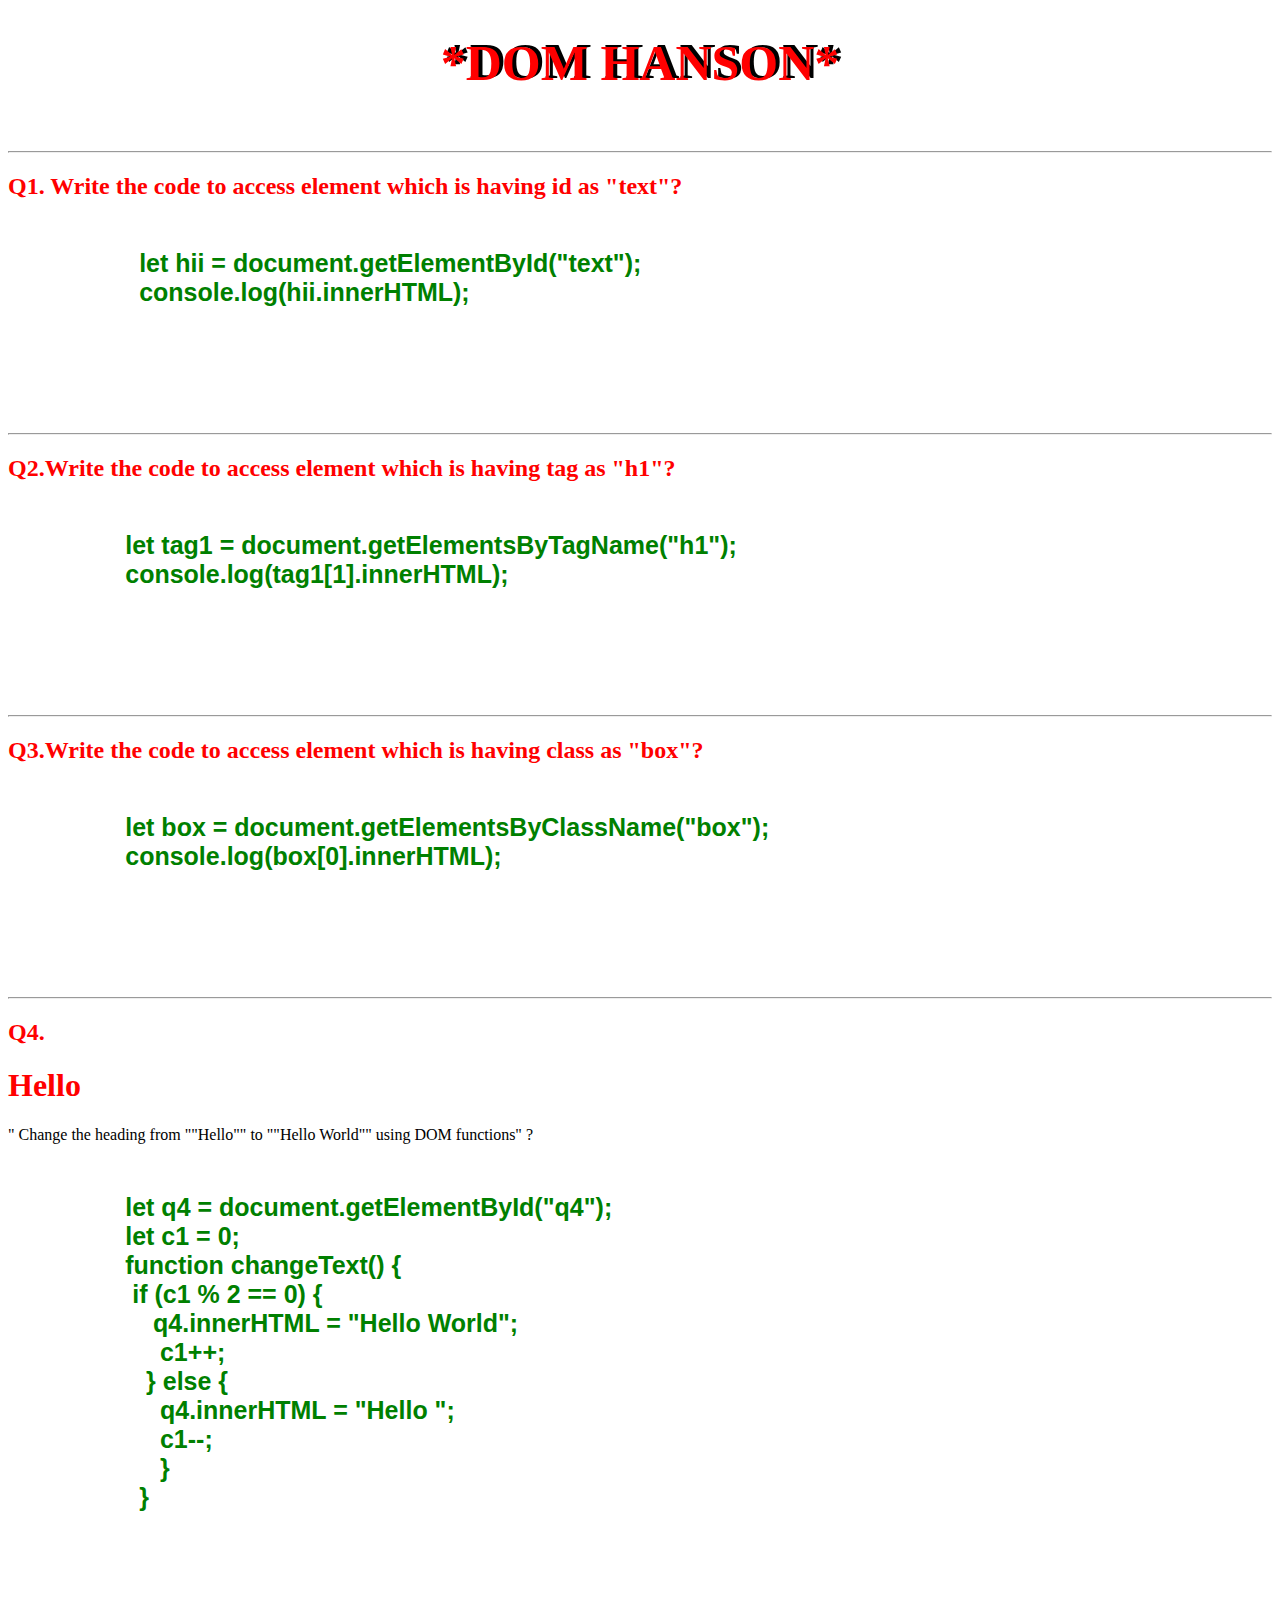
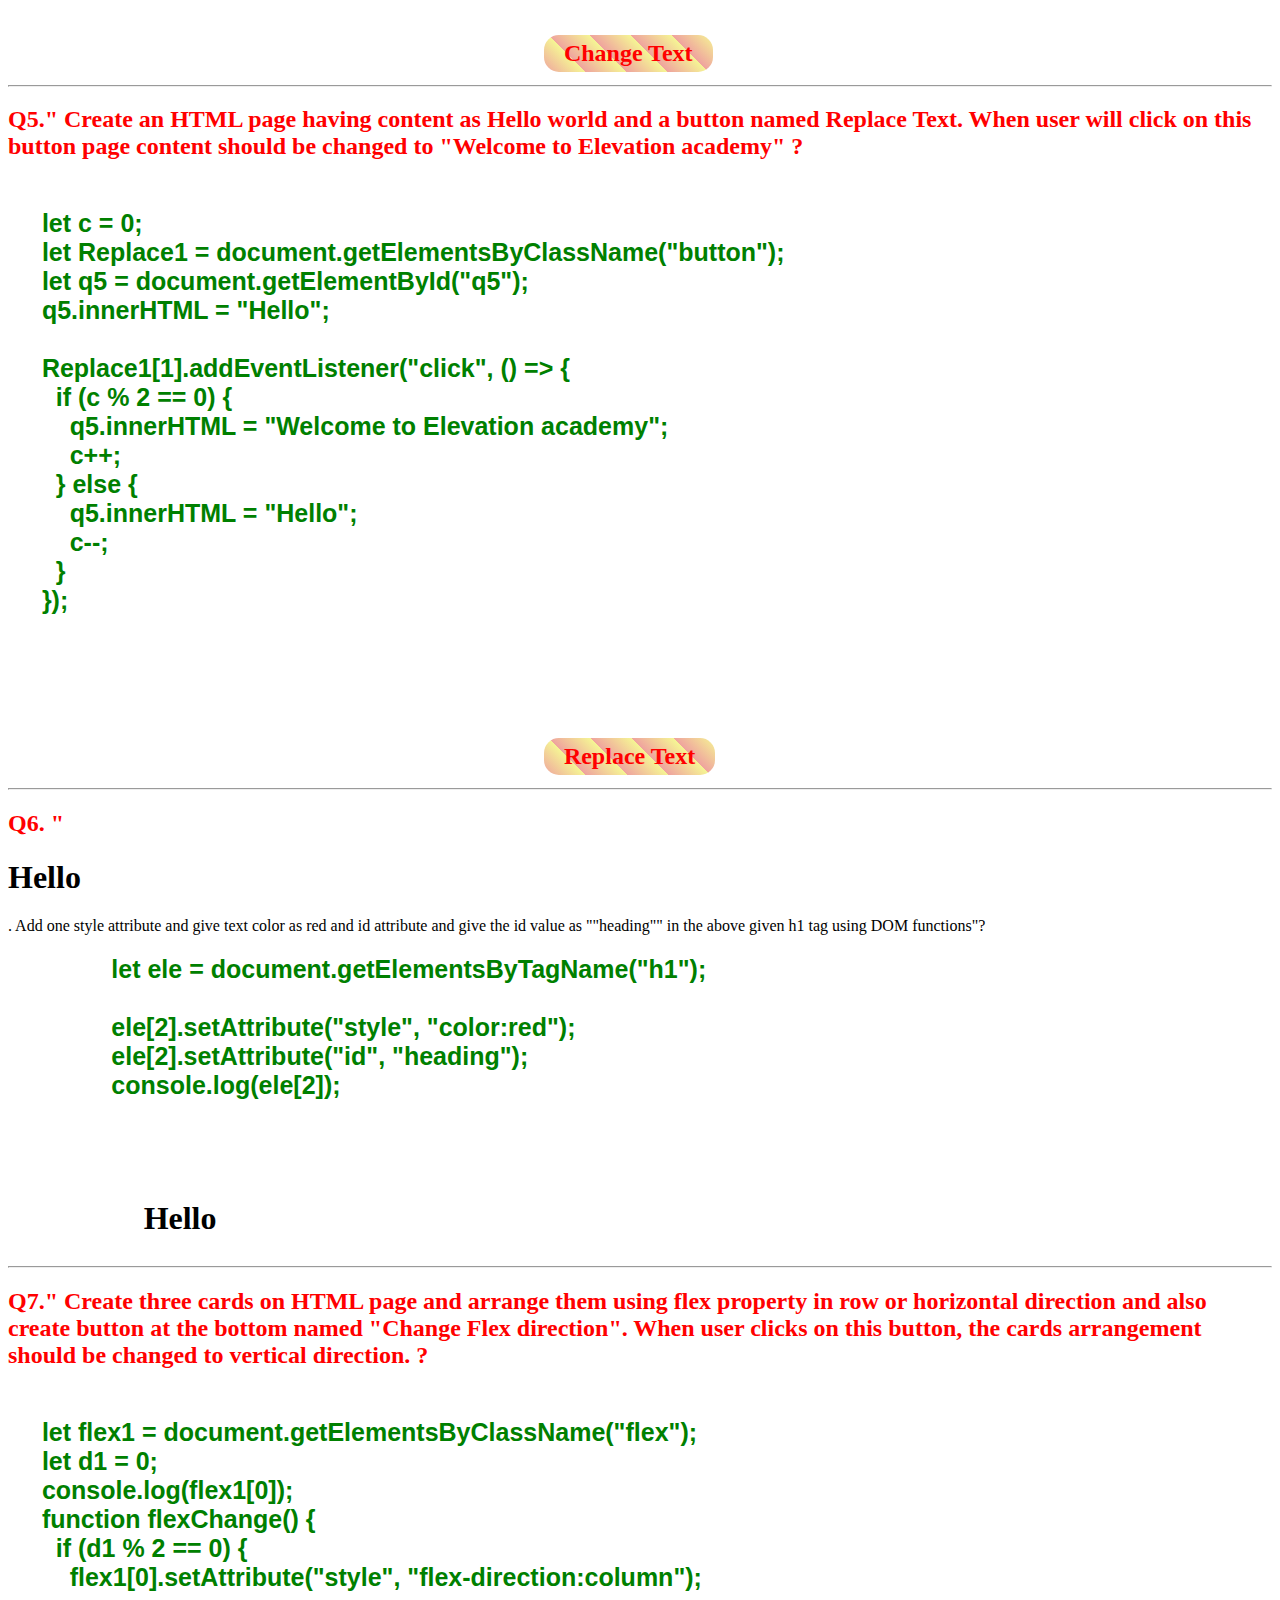
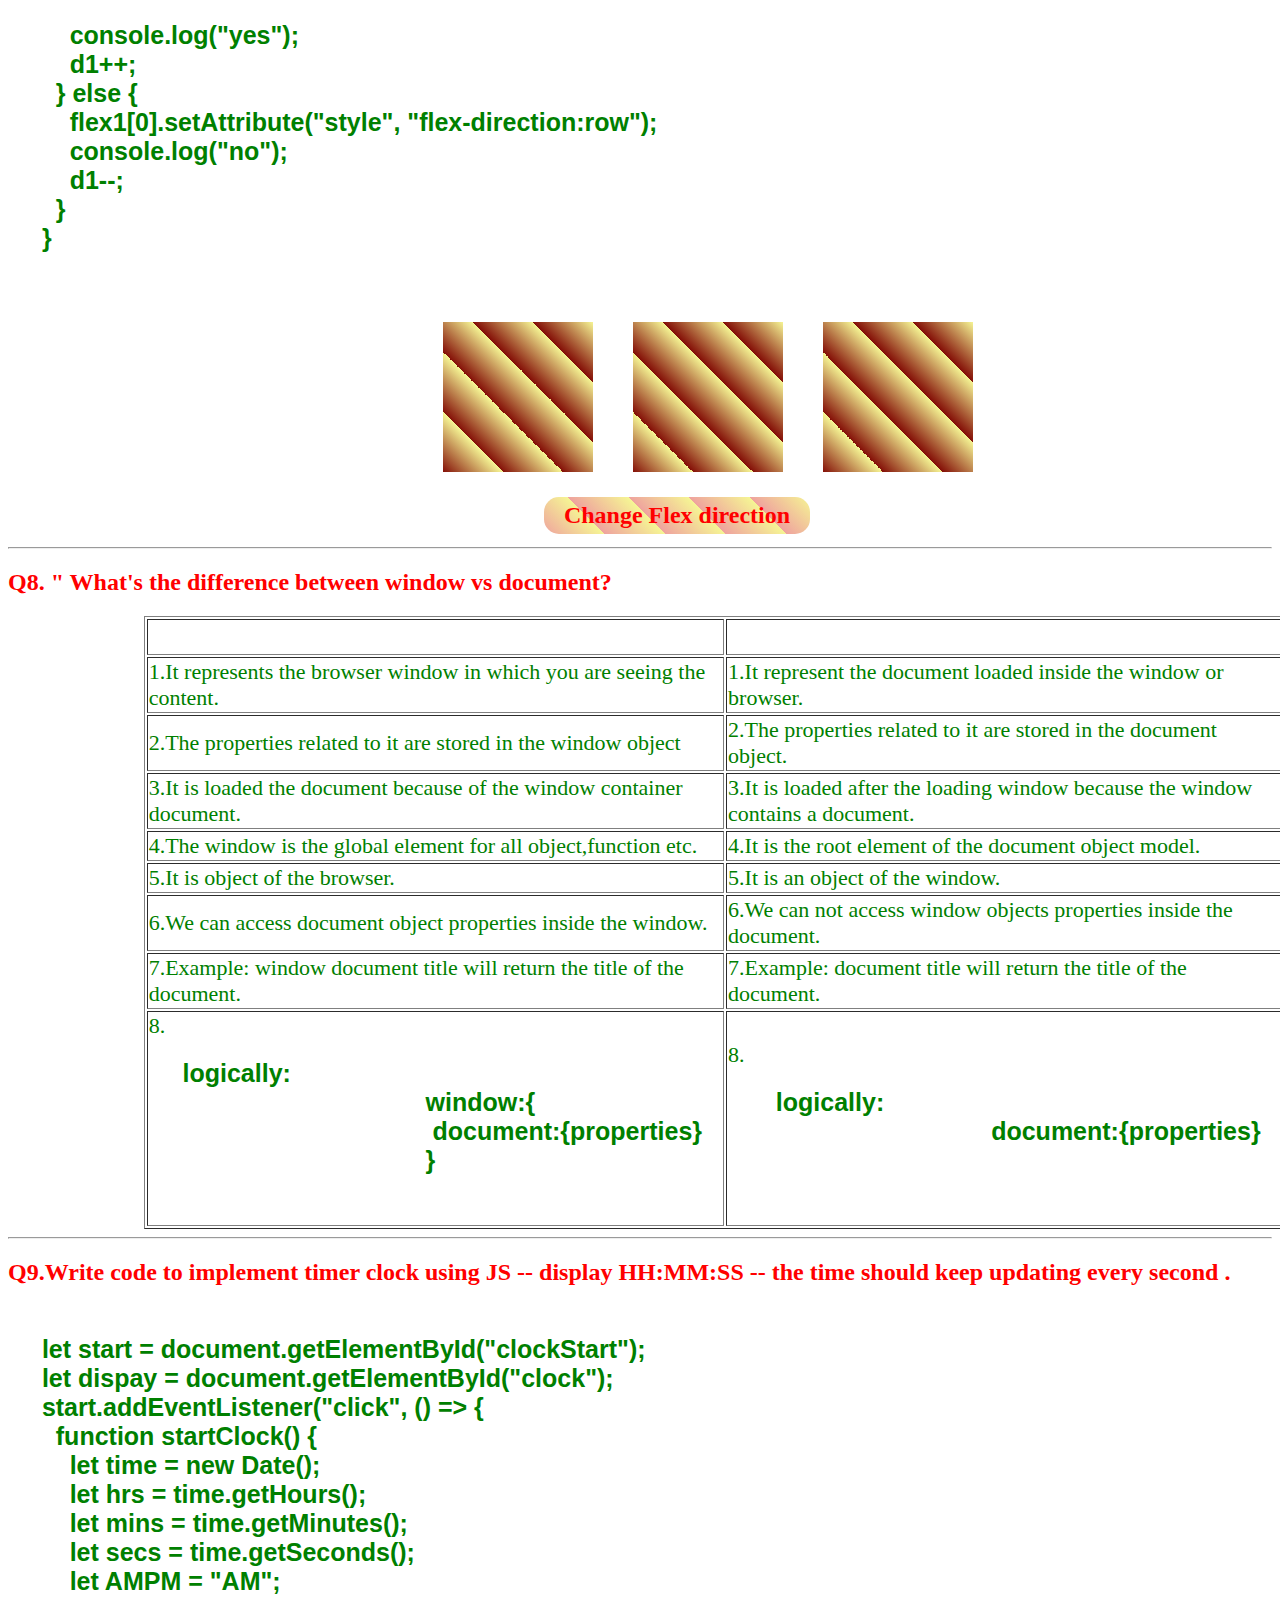
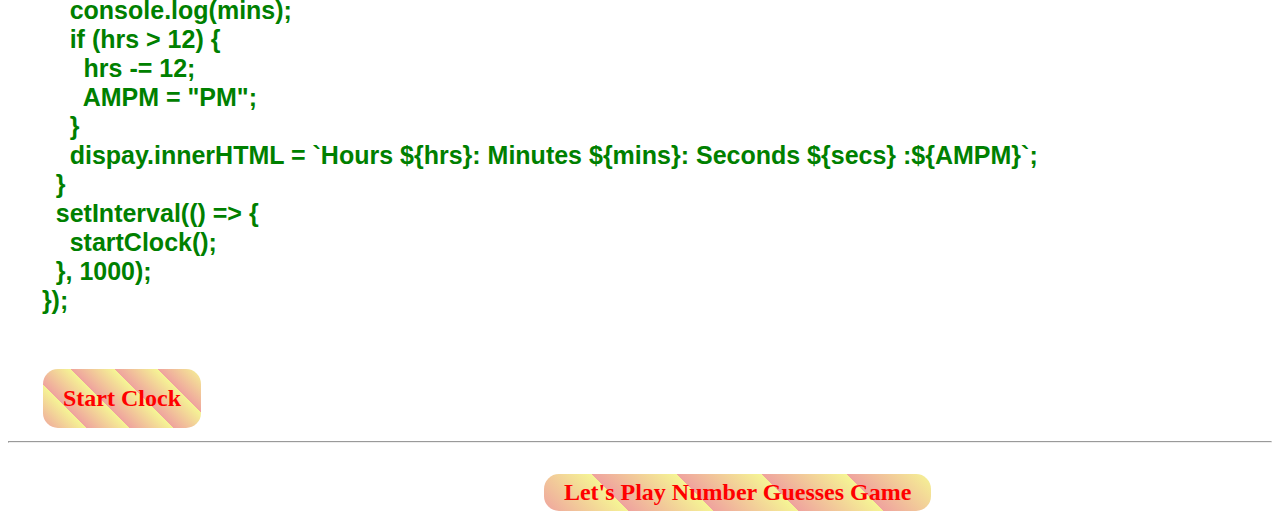
<file: index.html>
<!DOCTYPE html>
<html lang="en">
<head>
    <meta charset="UTF-8">
    <meta http-equiv="X-UA-Compatible" content="IE=edge">
    <meta name="viewport" content="width=device-width, initial-scale=1.0">
    <link rel="stylesheet" href="./style.css">
    <title>Document</title>
</head>
<body>
    <div class="parent">
        <h1 class="headingTop">*DOM HANSON*</h1>
        <br />
        <div class="question">
          <hr />
          <h2>
            Q1. Write the code to access element which is having id as "text"?
          </h2>
          <pre>
    
                let hii = document.getElementById("text");
                console.log(hii.innerHTML);
          </pre>
          <div class="answer">
            <h3>Output:-</h3>
            <h3 id="text">Hello Swathi</h3>
          </div>
        </div>
  
        <div class="question">
          <hr />
          <h2>
            Q2.Write the code to access element which is having tag as "h1"?
          </h2>
          <pre>
    
              let tag1 = document.getElementsByTagName("h1");
              console.log(tag1[1].innerHTML);
          </pre>
          <div class="answer">
            <h3>Output:-</h3>
            <h1 class="output">hello Swathi Kalluri</h1>
          </div>
        </div>
  
        <div class="question">
          <hr />
          <h2>
            Q3.Write the code to access element which is having class as "box"?
          </h2>
          <pre>
    
              let box = document.getElementsByClassName("box");
              console.log(box[0].innerHTML);
          </pre>
          <div class="answer">
            <h3>Output:-</h3>
            <h3 class="box">hello Swathi Naidu</h3>
          </div>
        </div>
  
        <div class="question">
          <hr />
  
          <h2>
            Q4. <h1>Hello </h1>" Change the heading from ""Hello"" to ""Hello
            World"" using DOM functions" ?
          </h2>
          <pre>
    
              let q4 = document.getElementById("q4");
              let c1 = 0;
              function changeText() {
               if (c1 % 2 == 0) {
                  q4.innerHTML = "Hello World";
                   c1++;
                 } else {
                   q4.innerHTML = "Hello ";
                   c1--;
                   }
                }
          </pre>
          <div class="answer">
            <h3>Output:-</h3>
            <h3 id="q4">Hello</h3>
          </div>
          <div class="button" onclick="changeText()">
            <button>Change Text</button>
          </div>
        </div>
        <div class="question">
          <hr />
  
          <h2>
            Q5." Create an HTML page having content as Hello world and a button
            named Replace Text. When user will click on this button page content
            should be changed to "Welcome to Elevation academy" ?
          </h2>
          <pre>
     
  let c = 0;
  let Replace1 = document.getElementsByClassName("button");
  let q5 = document.getElementById("q5");
  q5.innerHTML = "Hello";
  
  Replace1[1].addEventListener("click", () => {
    if (c % 2 == 0) {
      q5.innerHTML = "Welcome to Elevation academy";
      c++;
    } else {
      q5.innerHTML = "Hello";
      c--;
    }
  });
          </pre>
          <div class="answer">
            <h3>Output:-</h3>
            <h3 id="q5">Hello</h3>
          </div>
          <div class="button"><button>Replace Text</button></div>
        </div>
        <div class="question">
          <hr />
          <h2>
            Q6. " <h1>Hello</h1> . Add one style attribute and give text color
            as red and id attribute and give the id value as ""heading"" in the
            above given h1 tag using DOM functions"?
          </h2>
          <pre>
            let ele = document.getElementsByTagName("h1");
  
            ele[2].setAttribute("style", "color:red");
            ele[2].setAttribute("id", "heading");
            console.log(ele[2]);
            
          </pre>
          <div class="answer">
            <h3>Output:-</h3>
            <div class="box"><h1>Hello</h1></div>
          </div>
        </div>
        <div class="question">
          <hr />
  
          <h2>
            Q7." Create three cards on HTML page and arrange them using flex
            property in row or horizontal direction and also create button at the
            bottom named "Change Flex direction". When user clicks on this button,
            the cards arrangement should be changed to vertical direction. ?
          </h2>
          <pre>
     
  let flex1 = document.getElementsByClassName("flex");
  let d1 = 0;
  console.log(flex1[0]);
  function flexChange() {
    if (d1 % 2 == 0) {
      flex1[0].setAttribute("style", "flex-direction:column");
  
      console.log("yes");
      d1++;
    } else {
      flex1[0].setAttribute("style", "flex-direction:row");
      console.log("no");
      d1--;
    }
  }
          </pre>
          <div class="answer">
            <h3>Output:-</h3>
            <!-- <h3 id="q5">Hello</h3> -->
            <div class="flex">
              <div class="flexbox"></div>
              <div class="flexbox"></div>
              <div class="flexbox"></div>
            </div>
          </div>
  
          <div class="button" onclick="flexChange()">
            <button>Change Flex direction</button>
          </div>
        </div>
        <div class="question">
          <hr />
          <h2>Q8. " What's the difference between window vs document?</h2>
  
          <div class="answer">
            <h3>Output:-</h3>
            <div class="box">
              <table border="1" cellpadding="1">
                <tr>
                  <th>WINDOW</th>
  
                  <th>DOCUMENT</th>
                </tr>
                <tr>
                  <td>
                    1.It represents the browser window in which you are seeing the
                    content.
                  </td>
                  <td>
                    1.It represent the document loaded inside the window or
                    browser.
                  </td>
                </tr>
                <tr>
                  <td>
                    2.The properties related to it are stored in the window object
                  </td>
                  <td>
                    2.The properties related to it are stored in the document
                    object.
                  </td>
                </tr>
                <tr>
                  <td>
                    3.It is loaded the document because of the window container
                    document.
                  </td>
                  <td>
                    3.It is loaded after the loading window because the window
                    contains a document.
                  </td>
                </tr>
                <tr>
                  <td>
                    4.The window is the global element for all object,function
                    etc.
                  </td>
                  <td>4.It is the root element of the document object model.</td>
                </tr>
                <tr>
                  <td>5.It is object of the browser.</td>
                  <td>5.It is an object of the window.</td>
                </tr>
                <tr>
                  <td>
                    6.We can access document object properties inside the window.
                  </td>
                  <td>
                    6.We can not access window objects properties inside the
                    document.
                  </td>
                </tr>
                <tr>
                  <td>
                    7.Example: window document title will return the title of the
                    document.
                  </td>
                  <td>
                    7.Example: document title will return the title of the
                    document.
                  </td>
                </tr>
                <tr>
                  <td>
                    8.
                    <pre>
  logically:
                                     window:{
                                      document:{properties}
                                     }
                     </pre
                    >
                  </td>
                  <td>
                    8.
                    <pre>
    logically:
                                   document:{properties}
                    </pre>
                  </td>
                </tr>
              </table>
            </div>
          </div>
        </div>
        <div class="question">
          <hr />
          <h2>
            Q9.Write code to implement timer clock using JS -- display HH:MM:SS --
            the time should keep updating every second .
          </h2>
          <pre>
    
  let start = document.getElementById("clockStart");
  let dispay = document.getElementById("clock");
  start.addEventListener("click", () => {
    function startClock() {
      let time = new Date();
      let hrs = time.getHours();
      let mins = time.getMinutes();
      let secs = time.getSeconds();
      let AMPM = "AM";
      console.log(mins);
      if (hrs > 12) {
        hrs -= 12;
        AMPM = "PM";
      }
      dispay.innerHTML = `Hours ${hrs}: Minutes ${mins}: Seconds ${secs} :${AMPM}`;
    }
    setInterval(() => {
      startClock();
    }, 1000);
  });
          </pre>
          <div class="answer">
            <button id="clockStart">Start Clock</button>
  
            <h3>Output:-</h3>
  
            <h3 class="box" id="clock">Not started</h3>
          </div>
          <hr />
          <br />
          <div class="button" onclick="flexChangse()">
            <a href="./Game.html">
              <button>Let's Play Number Guesses Game</button></a
            >
          </div>
        </div>
      </div>
  
      <script src="./script.js"></script>
</body>
</html>
</file>
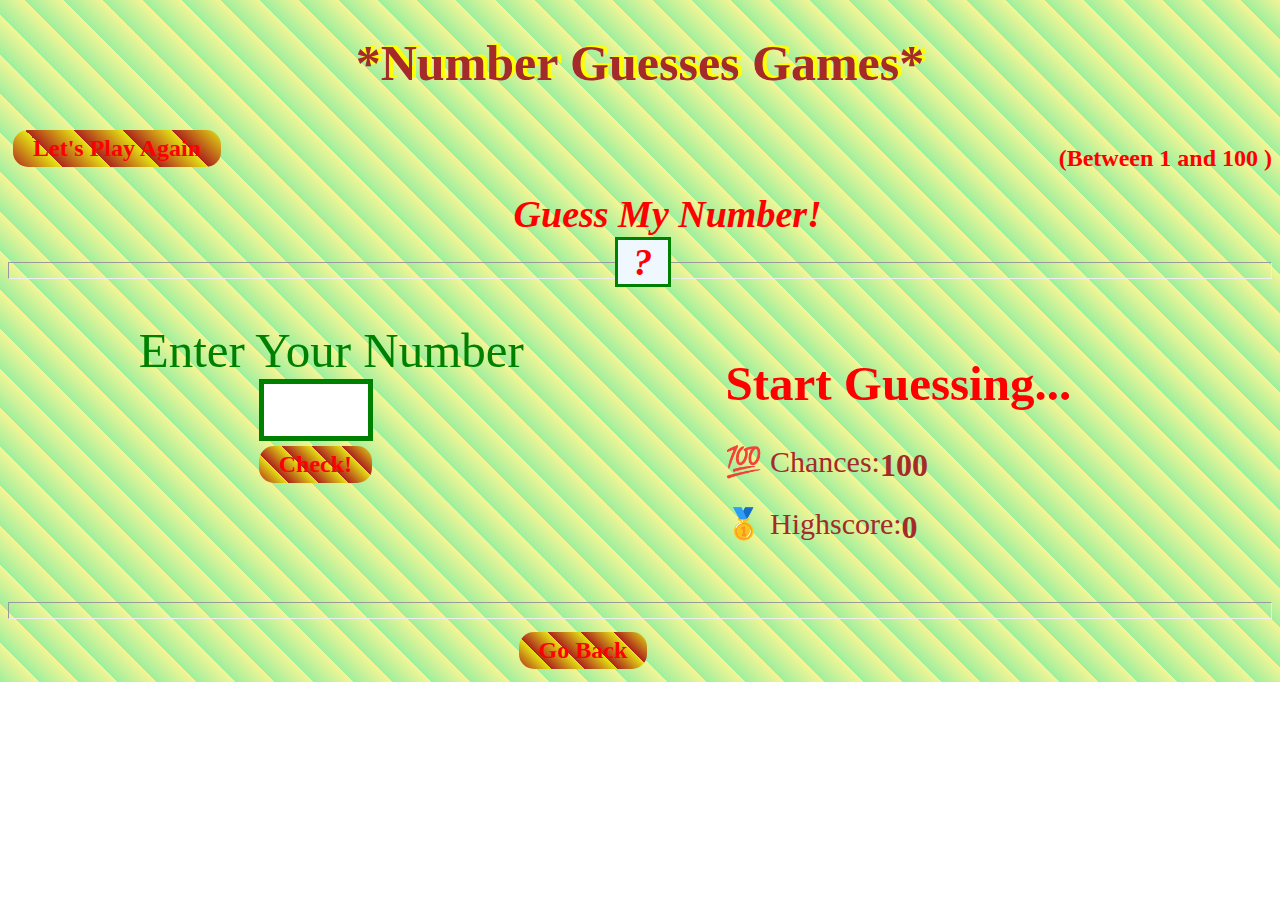
<file: Game.html>
<!DOCTYPE html>
<html lang="en">
<head>
    <meta charset="UTF-8">
    <meta http-equiv="X-UA-Compatible" content="IE=edge">
    <meta name="viewport" content="width=device-width, initial-scale=1.0">
    <link rel="stylesheet" href="./Game.css">
    <title>Document</title>
</head>
<body>
    <div class="parent">
        <h1 class="headingTop Swathi">*Number Guesses Games*</h1>
        <div class="between">
          <div><button onclick="refresh()">Let's Play Again</button></div>
          <div><h2>(Between 1 and 100 )</h2></div>
        </div>
  
        <div class="guessMyNumber correctnumer">Guess My Number!</div>
        <br />
  
        <hr />
  
        <div class="guessMyNumberSymbol charan">?</div>
  
        <div class="section">
          <div class="left">
            <label for="userNmber">Enter Your Number</label>
            <br />
            <input type="number" id="userNmber" value="" />
            <br />
            <button class="check" onclick="check()">Check!</button>
          </div>
          <div class="right">
            <h1 class="message Swathi">Start Guessing...</h1>
            <div class="count">
              <span>💯 Chances: </span>
              <h1 class="counts">100</h1>
            </div>
            <div class="high">
              <span>🥇 Highscore: </span>
              <h1 class="highScore">0</h1>
            </div>
          </div>
        </div>
        <hr />
        <a href="./index.html" class="goBack" id="dkp">
          <button>Go Back</button></a
        >
      </div>
      <span class="space" id="rkp"></span>
      <script src="./Game.js"></script>
</body>
</html>
</file>
<file: style.css>
.parent{
    /* background-color: aqua; */
    background-repeat: no-repeat;
    background-size: cover;
    background-image: repeating-linear-gradient(45deg,rgb(158, 213, 239),rgb(245, 148, 219) 2%),rgb(158, 213, 239);
}
.headingTop{
    text-align: center;
    color: red;
    font-size: 50px;
    font-family: Cambria, Cochin, Georgia, Times, 'Times New Roman', serif;
    text-shadow: 4px -2px black;
}
h2,.pre{
    color: red;
    font-family: cursive;

}
pre{
    margin: 20px;
    font-size: 25px;
    color: green;
    font-weight: 900;
    font-family: 'Franklin Gothic Medium', 'Arial Narrow', Arial, sans-serif;
}
h3{
    color: rgb(255, 255, 255);
    font-size: 22px;
    font-weight: 600;
    font-family: 'Courier New', Courier, monospace;
}
.answer{
    display: flex;
    margin-left: 30px;
}
.output{
    color: rgb(255, 255, 255);
    font-size: 22px;
    font-weight: 600;
    font-family: 'Courier New', Courier, monospace;
    margin-top: 20px;
}

button{
    padding: 5px 20px;
    font-size: 24px;
    color: red; 
    font-family: cursive;
    border-radius: 15px;
    border: 0px solid red;
    background-repeat: no-repeat;
    background-size: cover;
    margin: 5px;
    font-weight: bold;
    background-image: repeating-linear-gradient(45deg,rgb(239, 163, 158),rgb(245, 245, 148) 20%);


}
button:hover{
    border: 2px solid red;
}
.button{
    margin-left: 42%;

}
.preQuestion{
    margin: 20px;
    font-size: 25px;
    color: green;
    font-weight: 900;
}
.flex{
    display: flex;
    /* display: block; */

    margin: auto;

}
.flexbox{
   height: 150px;
   width: 150px;
   background-image: repeating-linear-gradient(45deg,rgb(132, 15, 7),rgb(245, 245, 148) 20%);

   margin: 20px 20px;
   background-color: aqua;
}
table{
    /* margin: auto; */
width: 500px;
   height: 400px;
}

.between{
    display: flex;
    justify-content: space-between;
}
th{
    color: white;
    font-size: 28px;
}
td{
    color: green;
    font-size: 22px;
    font-family: cursive;
}
</file>
<file: Game.css>
button:hover{
    border: 2px solid red;
}
.button{
    margin-left: 42%;

}
.between{
    display: flex;
    justify-content: space-between;
}
button{
    padding: 5px 20px;
    font-size: 24px;
    color: red; 
    font-family: cursive;
    border-radius: 15px;
    border: 0px solid red;
    background-repeat: no-repeat;
    background-size: cover;
    margin: 5px;
    font-weight: bold;
    background-image: repeating-linear-gradient(45deg,rgb(173, 38, 28),rgb(230, 230, 19) 20%);


}
.parent{
    /* background-color: aqua; */
    background-repeat: no-repeat;
    height: 80%;
    width: 100%;
    padding: 0px;
    box-sizing: border-box;
    background-size: cover;
    /* background-image: repeating-linear-gradient(45deg,rgb(158, 239, 158),rgb(245, 245, 148) 2%); */
}
.headingTop{
    text-align: center;
    color: brown;
    font-size: 50px;
    font-family: Cambria, Cochin, Georgia, Times, 'Times New Roman', serif;
    text-shadow: 4px -2px yellow;
}
.guessMyNumber,.guessMyNumberSymbol{
    margin-left: 40%;
    font-weight: 900;
    font-style: italic;
    font-size: 38px;
    color: red;
    /* border: 1px solid green; */
}
h2{
    color: red;
    font-family: cursive;

}
hr{
    height: 5px;
    padding: 5px;
    color: aqua;
}
.guessMyNumberSymbol{
      border: 3px solid green;
      background-color: aliceblue;
      text-align: center;
      width: 50px;
      margin-left: 48%;
      margin-top: -50px;
}
.section{
    display: flex;
    margin: 35px 100px;
    justify-content: space-around;
}
label{
    color: green;
    font-size: 49px;
   margin-left: -70px;
    /* margin: auto; */
}
input{
    height: 50px;
    width: 100px;
    margin-left: 50px;
    color: brown;
    text-align: center;
    font-size: 32px;
    color: aqua;
    font-weight: bold;
        border: 5px solid green;
}
.check{
    margin-left: 50px ;
}
.high,.count{
    display: flex;
}
span{
    color: brown;
    font-size: 30px;
}
.message{
    color: red;
    font-size: 49px;
}
.highScore,.counts{
    margin-top: 3px;
    color: brown;
}
body{
    background-repeat: no-repeat;
    height: 99%;
    /* width: 100%; */
    padding: 0px;
    box-sizing: border-box;
    background-size: cover;
    background-image: repeating-linear-gradient(45deg,rgb(158, 239, 158),rgb(245, 245, 148) 2%);

}
.goBack{
    margin-left: 40%;
    text-align: center;
}
.space{
    
}
</file>
